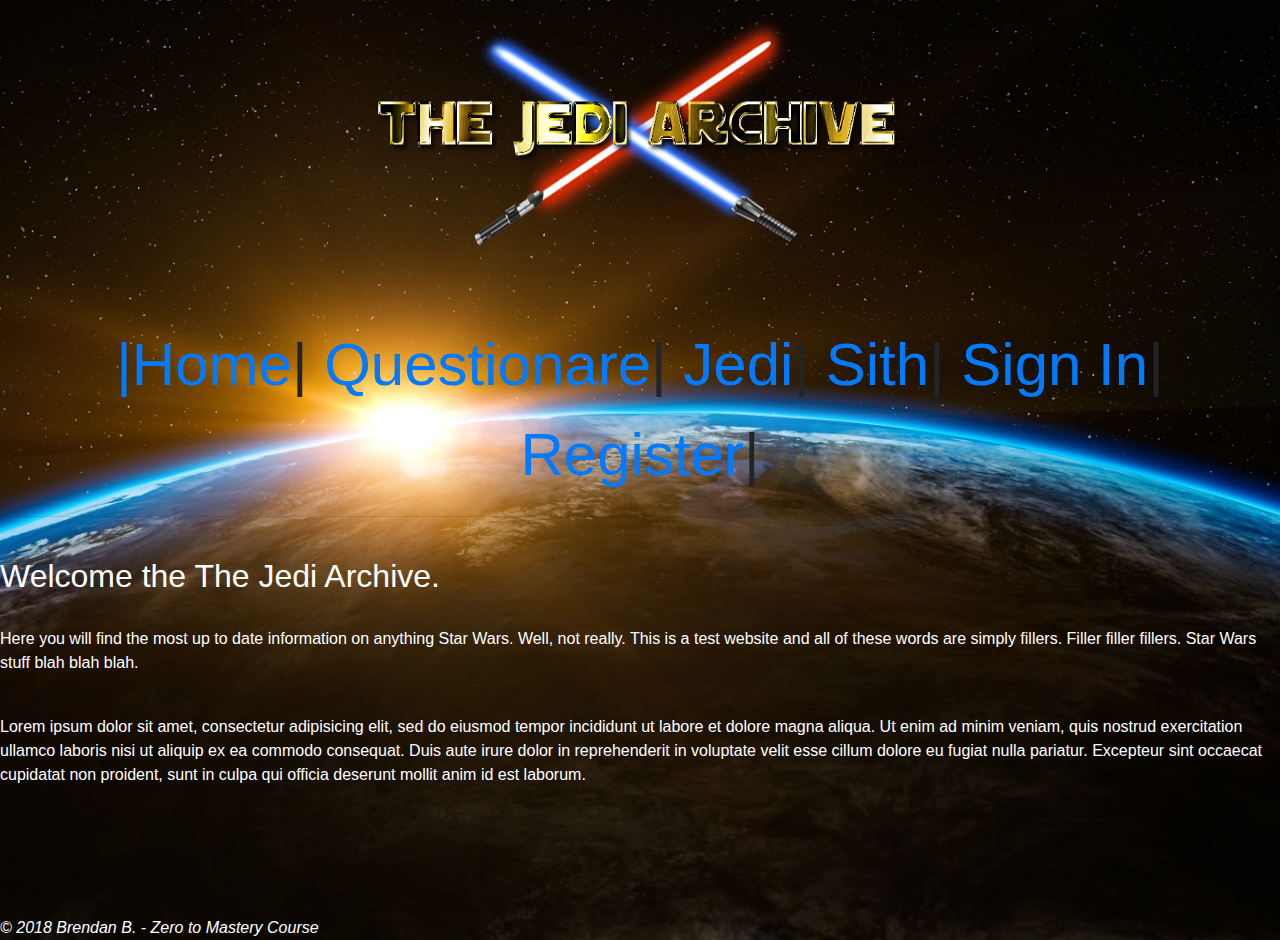
<file: index.html>
<!DOCTYPE html>
<html>
<head>
	<title>The Jedi Archive</title>
	<link rel="stylesheet" href="https://maxcdn.bootstrapcdn.com/bootstrap/4.0.0/css/bootstrap.min.css" integrity="sha384-Gn5384xqQ1aoWXA+058RXPxPg6fy4IWvTNh0E263XmFcJlSAwiGgFAW/dAiS6JXm" crossorigin="anonymous">
	<link rel="stylesheet" type="text/css" href="style.css">
</head>
<body>
<div class="container-fluid">
 
<header>
	<center>
	<div class="logo">
	<img src="images/mainLogo2.png" alt="Main Logo" height="320" width="580">
	</div>
		<nav class="navigationBar">
			<a href="index.html">|Home</a>| 
			<a href="pages/questionare.html">Questionare</a>| 
			<a href="pages/jedi.html">Jedi</a>|
			<a href="pages/sith.html">Sith</a>|
			<a href="pages/signIn.html">Sign In</a>|
			<a href="pages/register.html">Register</a>|
		</nav>
</header>
<hr><br>
	</center>
 <!-- Content here -->
</div>
<h2>Welcome the The Jedi Archive.</h2><br>
<p>Here you will find the most up to date information on anything Star Wars. Well, not really. This is a test website and all of these words are simply fillers. Filler filler fillers. Star Wars stuff blah blah blah.</p><br>
<p>Lorem ipsum dolor sit amet, consectetur adipisicing elit, sed do eiusmod
tempor incididunt ut labore et dolore magna aliqua. Ut enim ad minim veniam,
quis nostrud exercitation ullamco laboris nisi ut aliquip ex ea commodo
consequat. Duis aute irure dolor in reprehenderit in voluptate velit esse
cillum dolore eu fugiat nulla pariatur. Excepteur sint occaecat cupidatat non
proident, sunt in culpa qui officia deserunt mollit anim id est laborum.</p>
<hr><br><br><br><br>

<footer>
	<em>&copy; 2018 Brendan B. - Zero to Mastery Course</em>
</footer>


<script src="https://code.jquery.com/jquery-3.2.1.slim.min.js" integrity="sha384-KJ3o2DKtIkvYIK3UENzmM7KCkRr/rE9/Qpg6aAZGJwFDMVNA/GpGFF93hXpG5KkN" crossorigin="anonymous"></script>
<script src="https://cdnjs.cloudflare.com/ajax/libs/popper.js/1.12.9/umd/popper.min.js" integrity="sha384-ApNbgh9B+Y1QKtv3Rn7W3mgPxhU9K/ScQsAP7hUibX39j7fakFPskvXusvfa0b4Q" crossorigin="anonymous"></script>
<script src="https://maxcdn.bootstrapcdn.com/bootstrap/4.0.0/js/bootstrap.min.js" integrity="sha384-JZR6Spejh4U02d8jOt6vLEHfe/JQGiRRSQQxSfFWpi1MquVdAyjUar5+76PVCmYl" crossorigin="anonymous"></script>
</body>
</html>
</file>
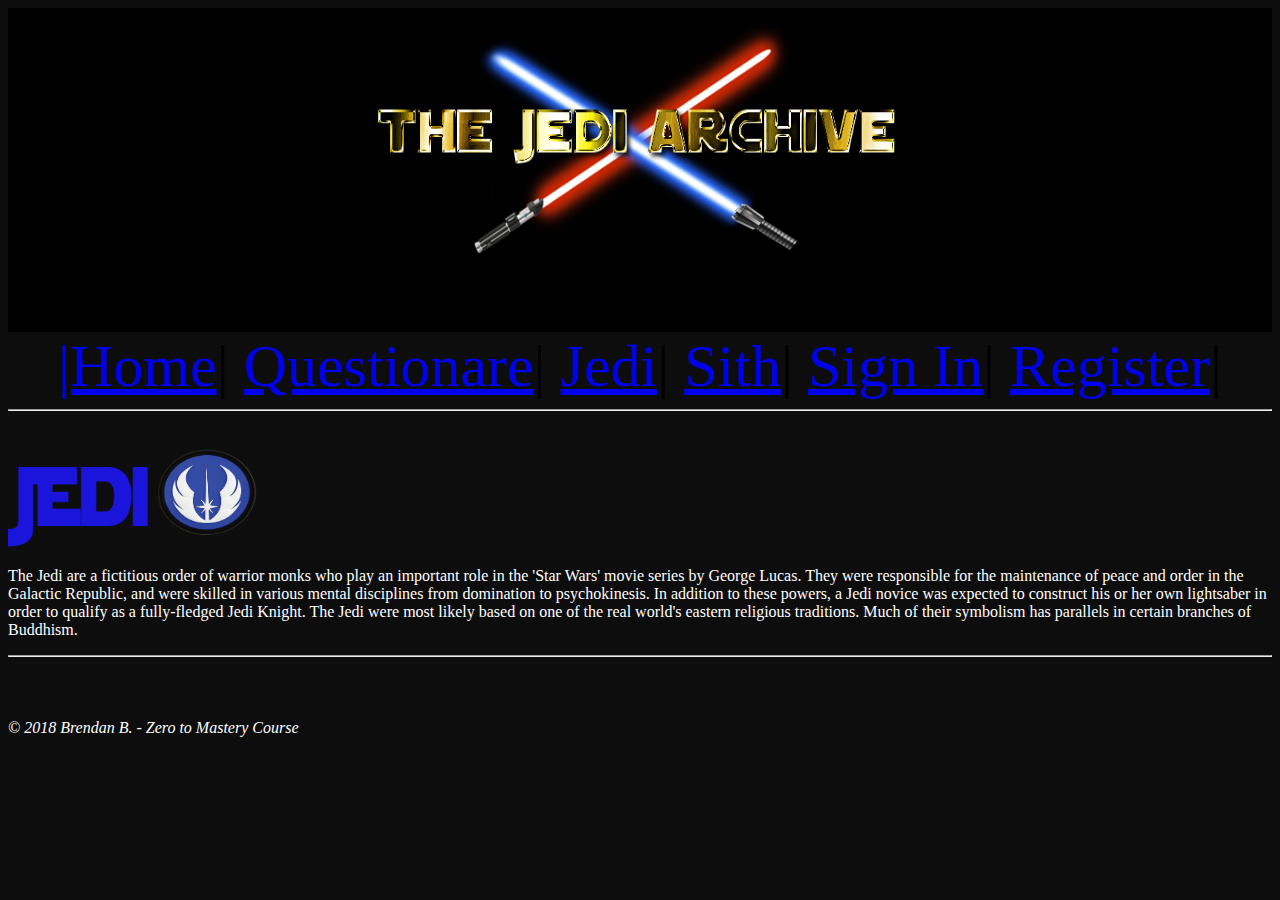
<file: pages/jedi.html>
<!DOCTYPE html>
<html>
<head>
	<title>Jedi</title>
</head>
<body style="background-color:#0d0d0d;">
<header>
	<center>
	<div  style="background-color:black;">
	<img src="../images/mainLogo2.png" alt="Main Logo" height="320" width="580">
	</div>
		<nav style="font-size: 60px;">
			<a href="../index.html">|Home</a>| 
			<a href="../pages/questionare.html">Questionare</a>| 
			<a href="jedi.html">Jedi</a>|
			<a href="../pages/sith.html">Sith</a>|
			<a href="../pages/signin.html">Sign In</a>|
			<a href="../pages/register.html">Register</a>|
		</nav>
</header>
<hr><br>
	</center>

<img src="../images/jediLogo.png" alt="Jedi Text Logo" height="80" width="140">
<img src="../images/jediSymbol.png" alt="Jedi Symbol" height="110" width="110"><br>
<p style="color: white;">The Jedi are a fictitious order of warrior monks who play an important role in the 'Star Wars' movie series by George Lucas. They were responsible for the maintenance of peace and order in the Galactic Republic, and were skilled in various mental disciplines from domination to psychokinesis. In addition to these powers, a Jedi novice was expected to construct his or her own lightsaber in order to qualify as a fully-fledged Jedi Knight. 

The Jedi were most likely based on one of the real world's eastern religious traditions. Much of their symbolism has parallels in certain branches of Buddhism. </p>
<hr><br><br><br>
<footer>
<em style="color: white";>&copy; 2018 Brendan B. - Zero to Mastery Course</em>
</footer>
</body>
</html>
</file>
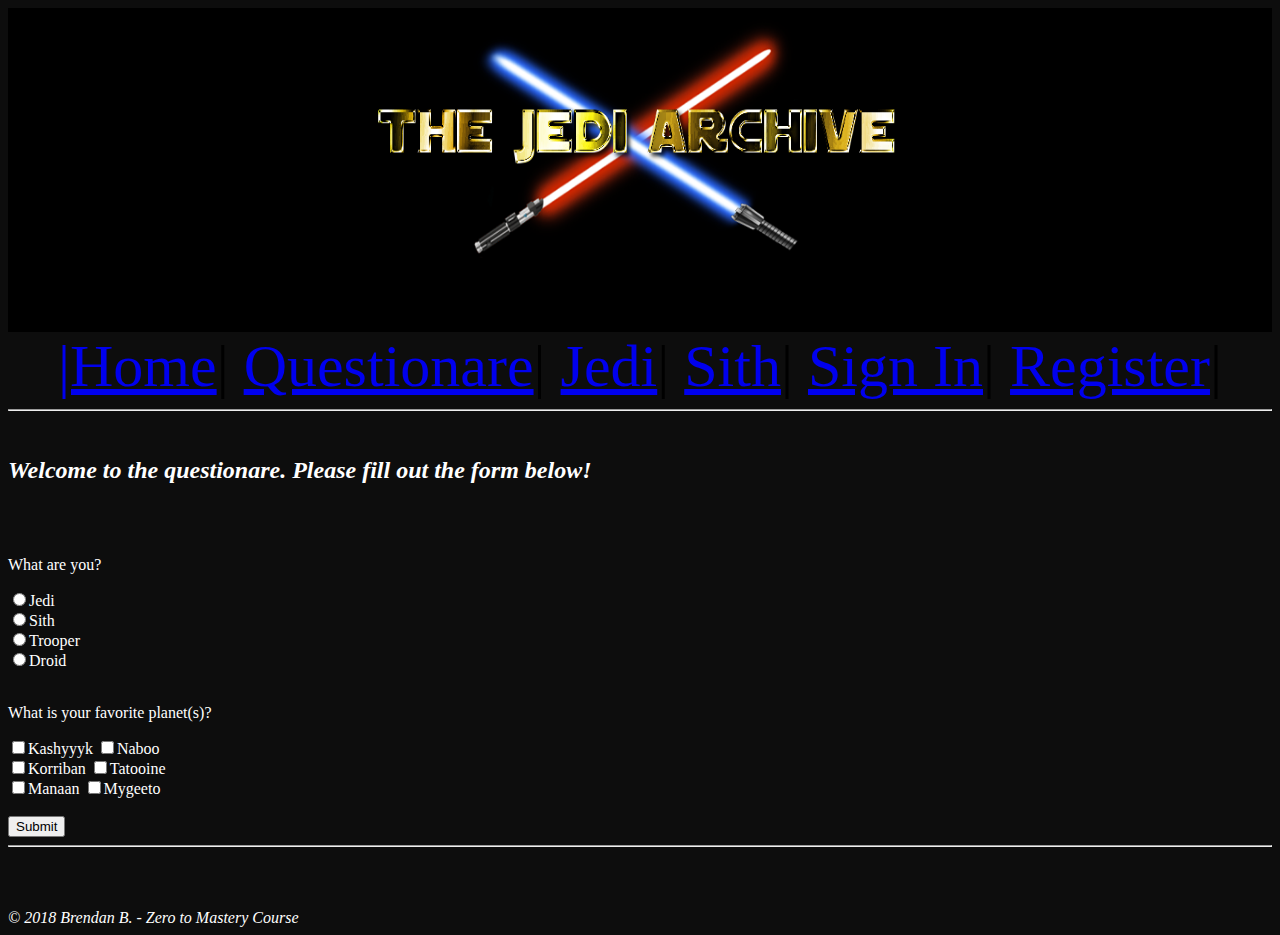
<file: pages/questionare.html>
<!DOCTYPE html>
<html>
<head>
	<title>Questionare</title>
</head>
<body style="background-color:#0d0d0d;">
<header>
	<center>
	<div  style="background-color:black;">
	<img src="../images/mainLogo2.png" alt="Main Logo" height="320" width="580">
	</div>
		<nav style="font-size: 60px;">
			<a href="../index.html">|Home</a>| 
			<a href="questionare.html">Questionare</a>| 
			<a href="../pages/jedi.html">Jedi</a>|
			<a href="../pages/sith.html">Sith</a>|
			<a href="../pages/signin.html">Sign In</a>|
			<a href="../pages/register.html">Register</a>|
		</nav>
</header>
<hr><br>
	</center>

<em><h2 style="color: white;">Welcome to the questionare. Please fill out the form below!</h2></em><br><br>
<form style="color: white;">
	<p style="color: white;">What are you?</p>
	<input type="radio" name="class" value="Jedi">Jedi<br>
	<input type="radio" name="class" value="Sith">Sith<br>
	<input type="radio" name="class" value="Trooper">Trooper<br>
	<input type="radio" name="class" value="Droid">Droid<br><br>

	<p style="color: white;">What is your favorite planet(s)?</p>
	<input type="checkbox" name="favPlanet" value="kashyyyk">Kashyyyk
	<input type="checkbox" name="favPlanet" value="naboo">Naboo<br>
	<input type="checkbox" name="favPlanet" value="korriban">Korriban
	<input type="checkbox" name="favPlanet" value="tatooine">Tatooine<br>
	<input type="checkbox" name="favPlanet" value="manaan">Manaan
	<input type="checkbox" name="favPlanet" value="mygeeto">Mygeeto<br><br>

	 <input type="submit" value="Submit">

</form>
<hr><br><br><br>
<footer>
	<em style="color: white";>&copy; 2018 Brendan B. - Zero to Mastery Course</em>
</footer>
</body>
</html>
</file>
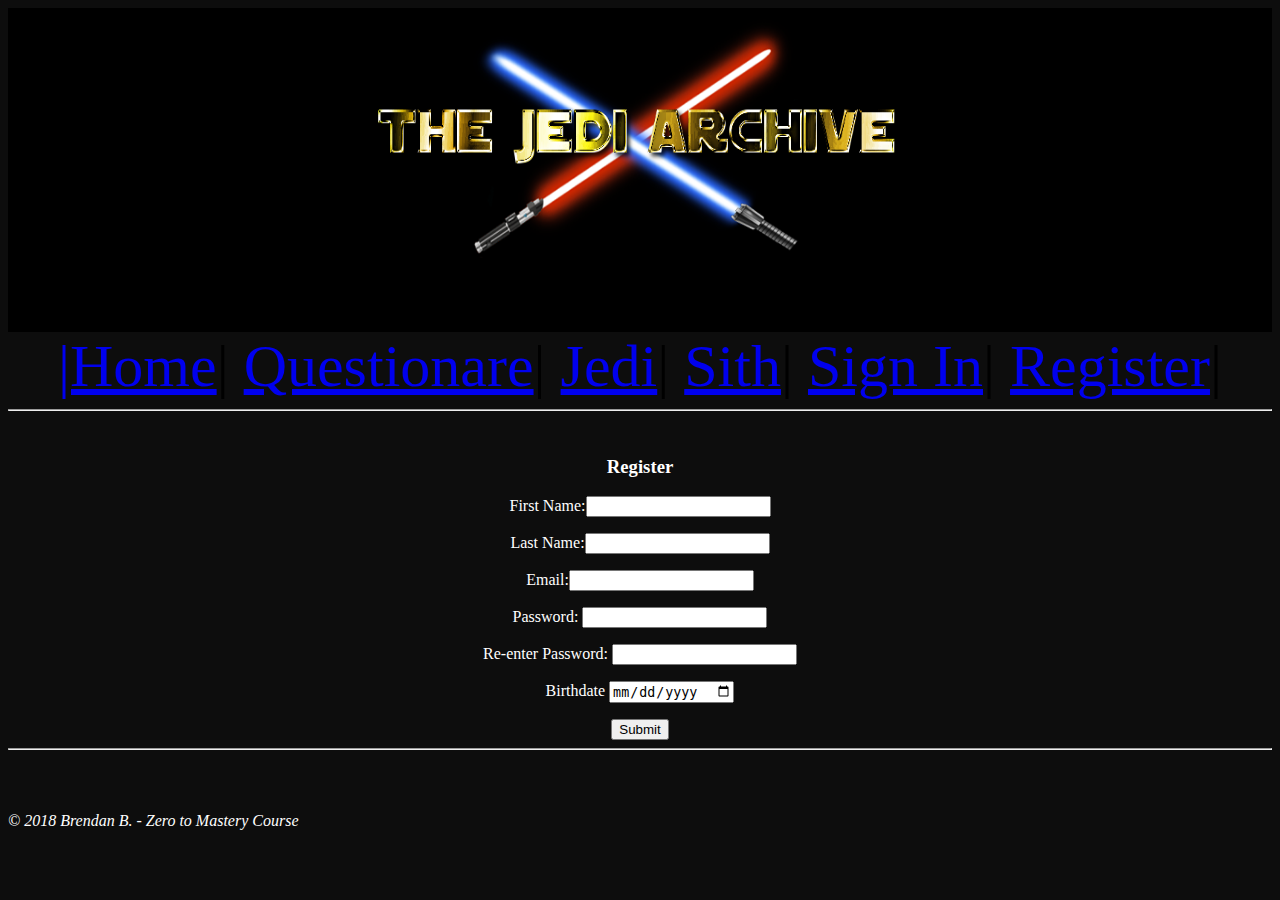
<file: pages/register.html>
<!DOCTYPE html>
<html>
<head>
	<title>Register</title>
</head>
<body style="background-color:#0d0d0d;">
<header>
	<center>
	<div  style="background-color:black;">
	<img src="../images/mainLogo2.png" alt="Main Logo" height="320" width="580">
	</div>
		<nav style="font-size: 60px;">
			<a href="../index.html">|Home</a>| 
			<a href="../pages/questionare.html">Questionare</a>| 
			<a href="../pages/jedi.html">Jedi</a>|
			<a href="../pages/sith.html">Sith</a>|
			<a href="../pages/signin.html">Sign In</a>|
			<a href="register.html">Register</a>|
		</nav>
</header>
<hr><br>
	</center>

<center>
	<h3 style="color: white;">Register</h3>
	<form style="color: white;">
		<p>First Name:<input type="name" name="firstName" required></p>
		<p>Last Name:<input type="name" name="lastName" required></p>
		<p>Email:<input type="email" name="email" required></p>
		<p>Password: <input type="password" name="password" maxlength="15" minlength="5" required></p>
		<p>Re-enter Password: <input type="password" name="password" maxlength="15" minlength="5" required></p>
		<p>Birthdate <input type="date" name="bDay" required></p>

		<input type="submit" name="Submit">
	</form>
</center>
<hr><br><br><br>
<footer>
<em style="color: white";>&copy; 2018 Brendan B. - Zero to Mastery Course</em>
</footer>
</body>
</body>
</html>
</file>
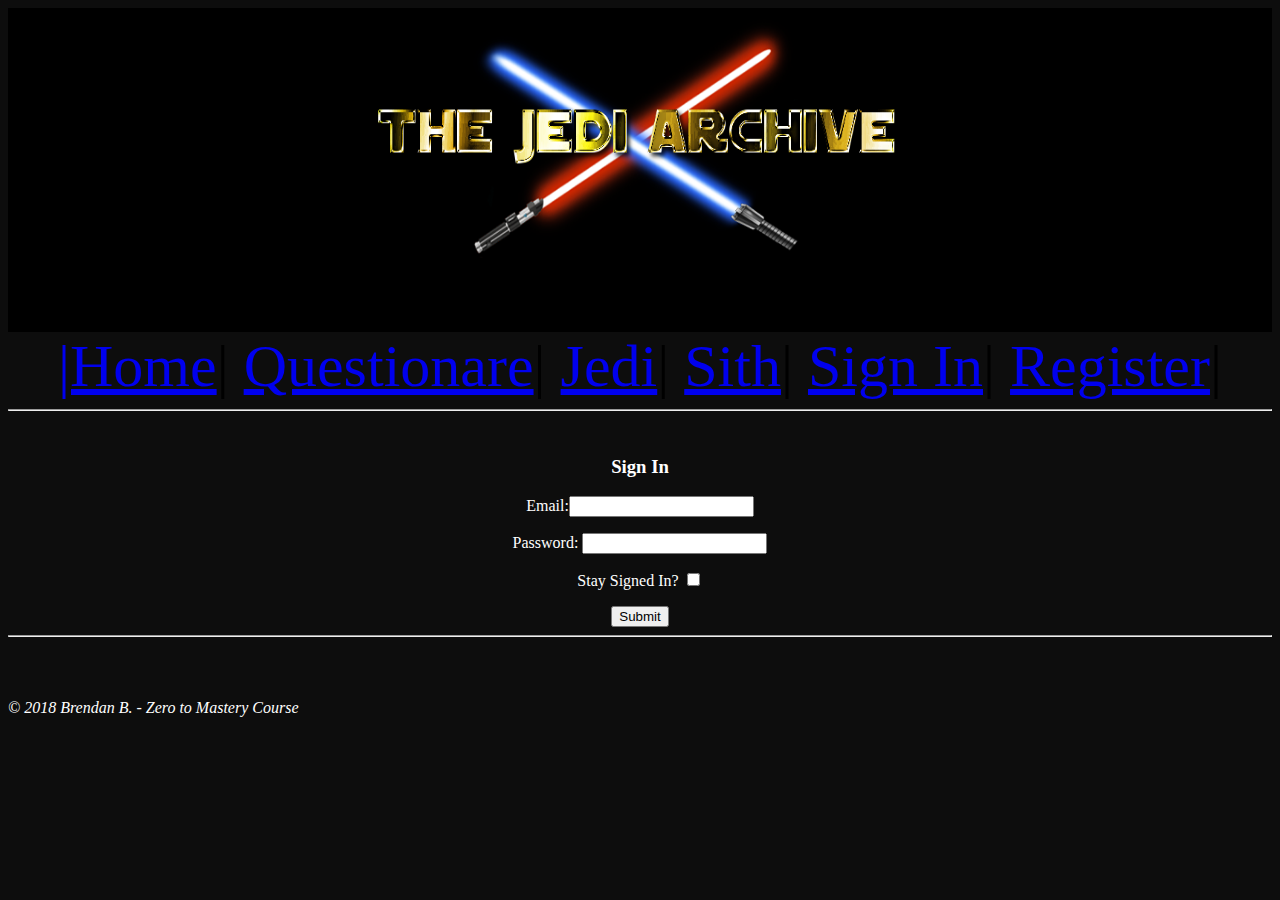
<file: pages/signIn.html>
<!DOCTYPE html>
<html>
<head>
	<title>Sign In</title>
</head>
<body style="background-color:#0d0d0d;">
<header>
	<center>
	<div  style="background-color:black;">
	<img src="../images/mainLogo2.png" alt="Main Logo" height="320" width="580">
	</div>
		<nav style="font-size: 60px;">
			<a href="../index.html">|Home</a>| 
			<a href="../pages/questionare.html">Questionare</a>| 
			<a href="../pages/jedi.html">Jedi</a>|
			<a href="../pages/sith.html">Sith</a>|
			<a href="signin.html">Sign In</a>|
			<a href="../pages/register.html">Register</a>|
		</nav>
</header>
<hr><br>
	</center>

	<center>
	<h3 style="color: white;">Sign In</h3>
	<form style="color: white;">
		<p>Email:<input type="email" name="email"></p>
		<p>Password: <input type="password" name="password" maxlength="15" minlength="5" required></p>
		<p>Stay Signed In? <input type="checkbox" name="staySignedIn"></p>
		<input type="submit" name="Submit">
	</form>
</center>
<hr><br><br><br>
<footer>
<em style="color: white";>&copy; 2018 Brendan B. - Zero to Mastery Course</em>
</footer>
</body>
</html>
</file>
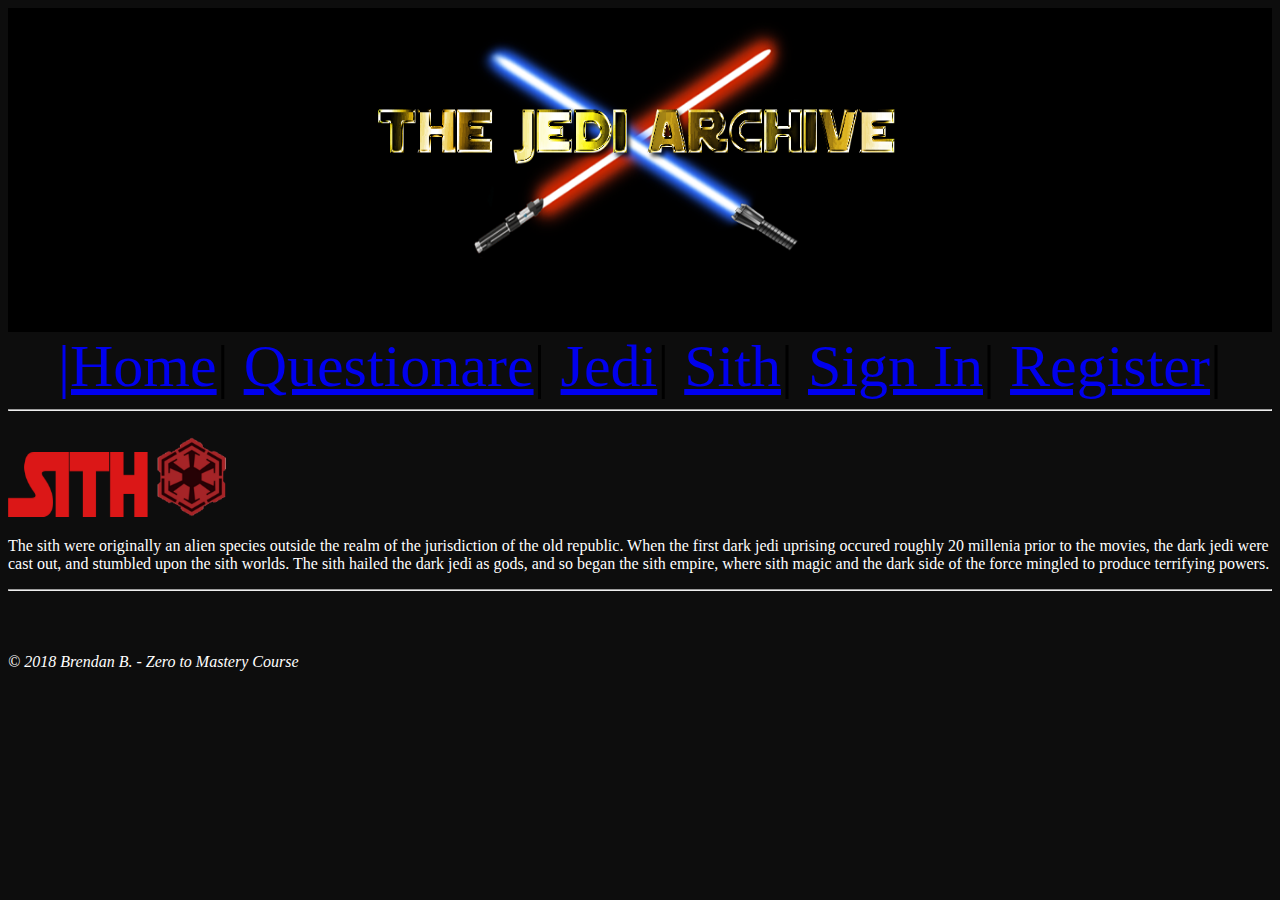
<file: pages/sith.html>
<!DOCTYPE html>
<html>
<head>
	<title>Sith</title>
</head>
<body style="background-color:#0d0d0d;">
<header>
	<center>
	<div  style="background-color:black;">
	<img src="../images/mainLogo2.png" alt="Main Logo" height="320" width="580">
	</div>
		<nav style="font-size: 60px;">
			<a href="../index.html">|Home</a>| 
			<a href="../pages/questionare.html">Questionare</a>| 
			<a href="../pages/jedi.html">Jedi</a>|
			<a href="sith.html">Sith</a>|
			<a href="../pages/signin.html">Sign In</a>|
			<a href="../pages/register.html">Register</a>|
		</nav>
</header>
<hr><br>
	</center>

<img src="../images/sithLogo.png" alt="Sith Text Logo" height="65" width="140">
<img src="../images/sithSymbol.png" alt="Sith Symbol" height="80" width="80"><br>
<p style="color: white;">The sith were originally an alien species outside the realm of the jurisdiction of the old republic. When the first dark jedi uprising occured roughly 20 millenia prior to the movies, the dark jedi were cast out, and stumbled upon the sith worlds. The sith hailed the dark jedi as gods, and so began the sith empire, where sith magic and the dark side of the force mingled to produce terrifying powers.</p>
<hr><br><br><br>
<footer>
<em style="color: white";>&copy; 2018 Brendan B. - Zero to Mastery Course</em>
</footer>
</body>
</html>
</file>
<file: style.css>
/*.logo{
  background-color:black
}
*/
.navigationBar {
	font-size: 60px
}

p {
	color: white
}

em {
	color: white
}

h2 {
	color: white
}

body {
	 /*background-color:#0d0d0d*/
	background-image: url(images/space.jpg);
	background-size: cover;                  
    background-repeat: no-repeat;
    background-position: center center; 

}
</file>
